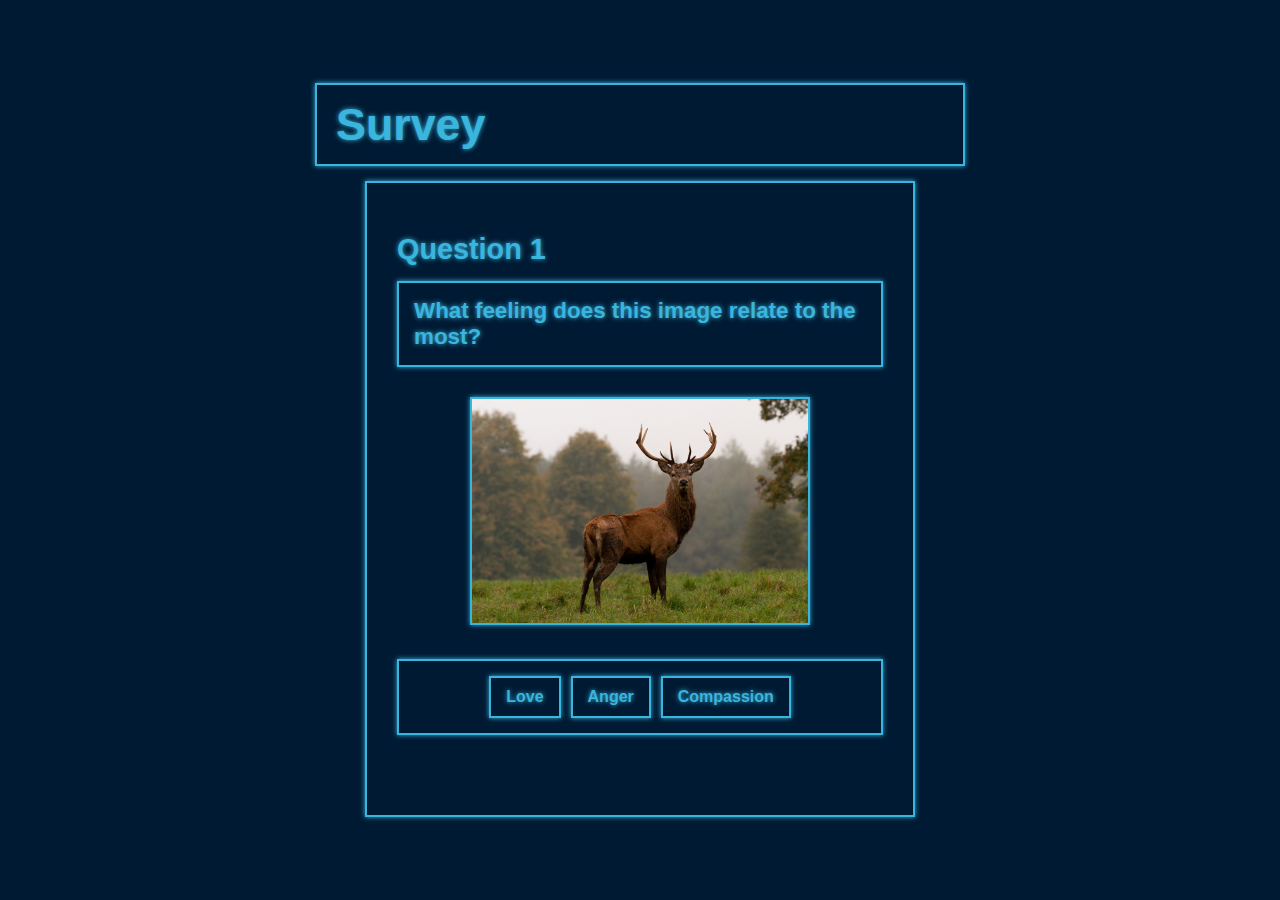
<file: test.html>
<!DOCTYPE html>
<html lang="en">
<head>
    <meta charset="UTF-8"/>
    <meta name="viewport" content="width=device-width, initial-scale=1.0">
    <title>Survey</title>
    <style>
        * {
            margin: 0;
            padding: 0;
            box-sizing: border-box;
        }

        :root {
            --glow-amount: 5px;
        }

        body {
            background-color: #001A33;
            font-family: Arial, sans-serif;
            color: #3AB5DD;
            display: flex;
            justify-content: center;
            align-items: center;
            min-height: 100vh;
            flex-direction: column;
        }

        .survey-container {
            background-color: #001A33;
            padding: 50px 30px;
            width: 550px;
            text-align: center;
            border: 2px solid #3AB5DD;
            box-shadow: 0 0 var(--glow-amount) #3AB5DD;
        }

        h1 {
            font-size: 2.8rem;
            text-shadow: 0 0 var(--glow-amount) #3ab5dd;
            text-align: left;
            margin: 4px;
        }

        h2 {
            font-size: 1.8rem;
            text-shadow: 0 0 var(--glow-amount) #3AB5DD;
            text-align: left;
            margin-bottom: 15px;
        }

        h3 {
            font-size: 1.4rem;
            text-shadow: 0 0 var(--glow-amount) #3AB5DD;
            text-align:  left;
        }

        .survey-text-box {
            border: 2px solid #3AB5DD;
            width: 650px;
            padding: 10px 15px;
            margin-bottom: 15px;
            box-shadow: 0 0 var(--glow-amount) #3AB5DD;
        }

        .question-box {
            border: 2px solid #3AB5DD;
            padding: 15px;
            margin-bottom: 30px;
            box-shadow: 0 0 var(--glow-amount) #3AB5DD;
        }

        img {
            max-width: 70%;
            height: auto;
            border: 2px solid #3AB5DD;
            box-shadow: 0 0 var(--glow-amount) #3AB5DD;
            margin-bottom: 30px;
        }

        .button-group {
            display: flex;
            gap: 10px;
            justify-content: center;
        }

        button {
            background-color: transparent;
            color: #3AB5DD;
            border: 2px solid #3AB5DD;
            padding: 10px 15px;
            cursor: pointer;
            transition: all 0.3s ease;
            font-size: 1rem;
            font-weight: bold;
            box-shadow: 0 0 var(--glow-amount) #3AB5DD;
            text-shadow: 0 0 var(--glow-amount) #3AB5DD;
        }

        button:hover {
            background-color: #3AB5DD;
            color: #001A33;
            box-shadow: 0 0 20px #3AB5DD;
        }
    </style>
</head>
<body>
<div class="survey-text-box">
    <h1>Survey</h1>
</div>
<div class="survey-container">
    <h2>Question 1</h2>
    <div class="question-box">
        <h3>What feeling does this image relate to the most?</h3>
    </div>
    <img src="assets/deer.jpg" alt="Deer Image"/>
    <div class="question-box">
        <div class="button-group">
            <button onclick="handleChoice('Love')">Love</button>
            <button onclick="handleChoice('Anger')">Anger</button>
            <button onclick="handleChoice('Compassion')">Compassion</button>
        </div>
    </div>
</div>

<script>
    function handleChoice(choice) {
        alert("You selected: " + choice);
    }
</script>
</body>
</html>
</file>
